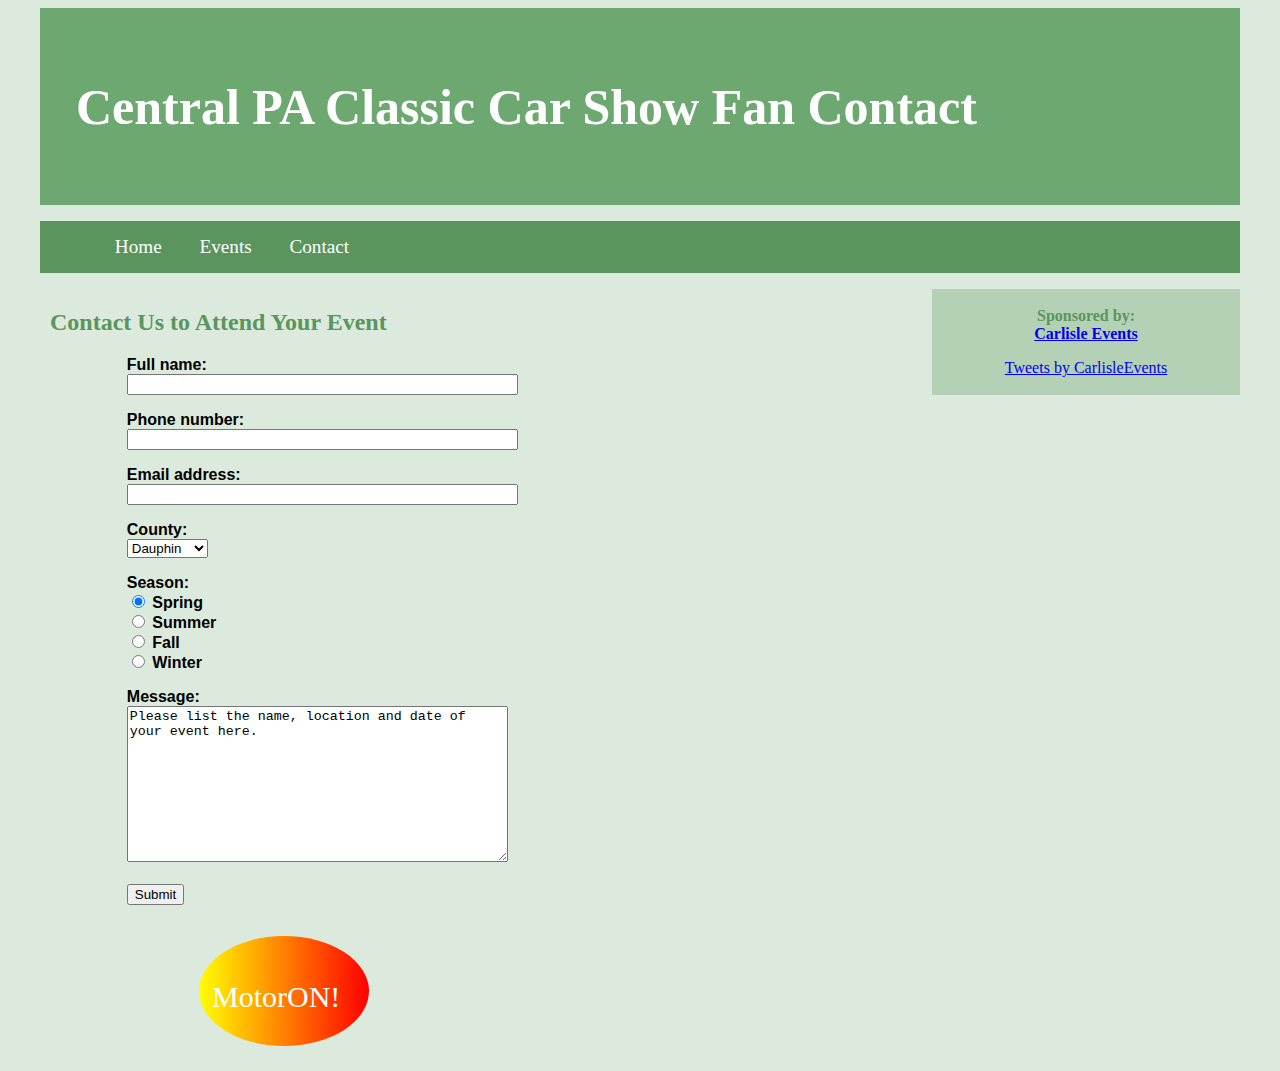
<file: contact.html>
<!DOCTYPE html>
<html lang="en">
  <head>
    <meta http-equiv="content-type" content="text/html; charset=utf-8">
    <link rel="stylesheet" type="text/css" href="theme.css">
    <title>Central PA Classic Car Show Contact Form</title>
    <style>
      .myfields {width: 350px;
        font-family: Arial, Helvetica, sans-serif;
        font-weight: bold;
        padding-left: 10%;
      }   
    </style>
  </head>
  <body>
    <div class="wrapper">
      <!-- page header -->
      <header>
        <h1 id="title">Central PA Classic Car Show Fan Contact</h1>
      </header>
      <!-- nav bar -->
      <nav id="menu">
        <ul>
          <li><a href="index.html">Home</a></li>
          <li><a href="events.html">Events</a></li>
          <li><a href="contact.html">Contact</a></li>
        </ul>
      </nav>
      <!-- Main Content area -->
      <section class="main">
        <h2>Contact Us to Attend Your Event</h2>
        <form action="contact_page.php">
          <p class="myfields">Full name: <br>
            <input name="fullname" class="myfields" type="text"></p>
          <p class="myfields">Phone number: <br>
            <input name="phone" class="myfields" type="text"></p>
          <p class="myfields">Email address: <br>
            <input name="email" class="myfields" type="text"></p>
          <p class="myfields">County: <br>
            <select name="county">
              <option value="dauphin">Dauphin</option>
              <option value="york">York</option>
              <option value="lancaster">Lancaster</option>
              <option value="other">Other</option>
            </select>
          </p>
          <p class="myfields">Season: <br>
            <input name="season" value="spring" checked="checked" type="radio">
            Spring <br>
            <input name="season" value="summer" type="radio"> Summer <br>
            <input name="season" value="fall" type="radio"> Fall <br>
            <input name="season" value="winter" type="radio"> Winter <br>
          </p>
          <p class="myfields">Message: <br>
            <textarea name="message" rows="10" cols="45">Please list the name, location and date of your event here.
              </textarea> <br>
            <br>
            <input value="Submit" type="submit"></p>
        </form>
        <p style="text-align: center;"><svg height="130" width="500">
          <defs>
            <linearGradient id="grad1" x1="0%" y1="0%" x2="100%" y2="0%">
              <stop offset="0%" style="stop-color:rgb(255,255,0);stop-opacity:1"></stop>
              <stop offset="100%" style="stop-color:rgb(255,0,0);stop-opacity:1"></stop>
            </linearGradient> </defs>
          <ellipse cx="100" cy="70" rx="85" ry="55" fill="url(#grad1)"></ellipse>
          <text fill="#ffffff" font-size="30" font-family="Verdana" x="28" y="86">MotorON!</text> Sorry, your browser does not support inline SVG.</svg></p>
      </section>
      <!-- Sidebar -->
      <aside id="sidebar">
        <p style="text-align: center; font-weight: bold; color: #59955C;">Sponsored
          by:<br>
          <a href="http://www.carlisleevents.com/" target="_blank">Carlisle
            Events</a></p>
        <p style="text-align: center;"> <a class="twitter-timeline" data-height="600"

            data-dnt="true" data-theme="light" href="https://twitter.com/CarlisleEvents?ref_src=twsrc%5Etfw">Tweets
            by CarlisleEvents</a>
          <script async="" src="https://platform.twitter.com/widgets.js" charset="utf-8"></script>
        </p>
      </aside>
    </div>
    
  </body>
</html>
</file>
<file: theme.css>
/* Styles go here */

body {background-color: #DBEADC;
}

.wrapper{
    margin: 0 auto;
    max-width: 1200px;
}

header {
    width: 94%;
    padding: 3%;
    background-color: #6CA870;
}

header #title {
    font-size: 50px;
    color: #fff;
}

nav {
    width: 97%;
    background-color: #59955C;
    padding: 0 1.5% 0 1.5%;
}
nav ul li {
    display: inline-block;
    padding: 15px 1.5% 15px 1.5% ;
}
nav ul li a {
    text-decoration: none;
    color: #ffffff;
    font-size: 1.2em;
}
nav ul li a:hover {
    color: #000000;
    text-decoration: none;
}

.main {
    float: left;
    padding: 0px 10px;
    width: 64%;
}

.main h2 {color: #59955C;
}

aside {
    float: right;
    padding: 2px 10px;
    width: 24%;
    background-color: #B4D1B6;
}

@media all and (max-width : 768px) {
    header {
        text-align: center;
    }
    nav {
        text-align: center;
    }
    #main {
        width: 94%;
        padding: 3%;
    }
    #sidebar {
        width: 94%;
        padding: 3%;
        border-top: 3px solid #E64A19;
    }
}

@media all and (max-width : 330px) {
    nav ul li {
        display:block;
        width: 94%;
    }
}
</file>
